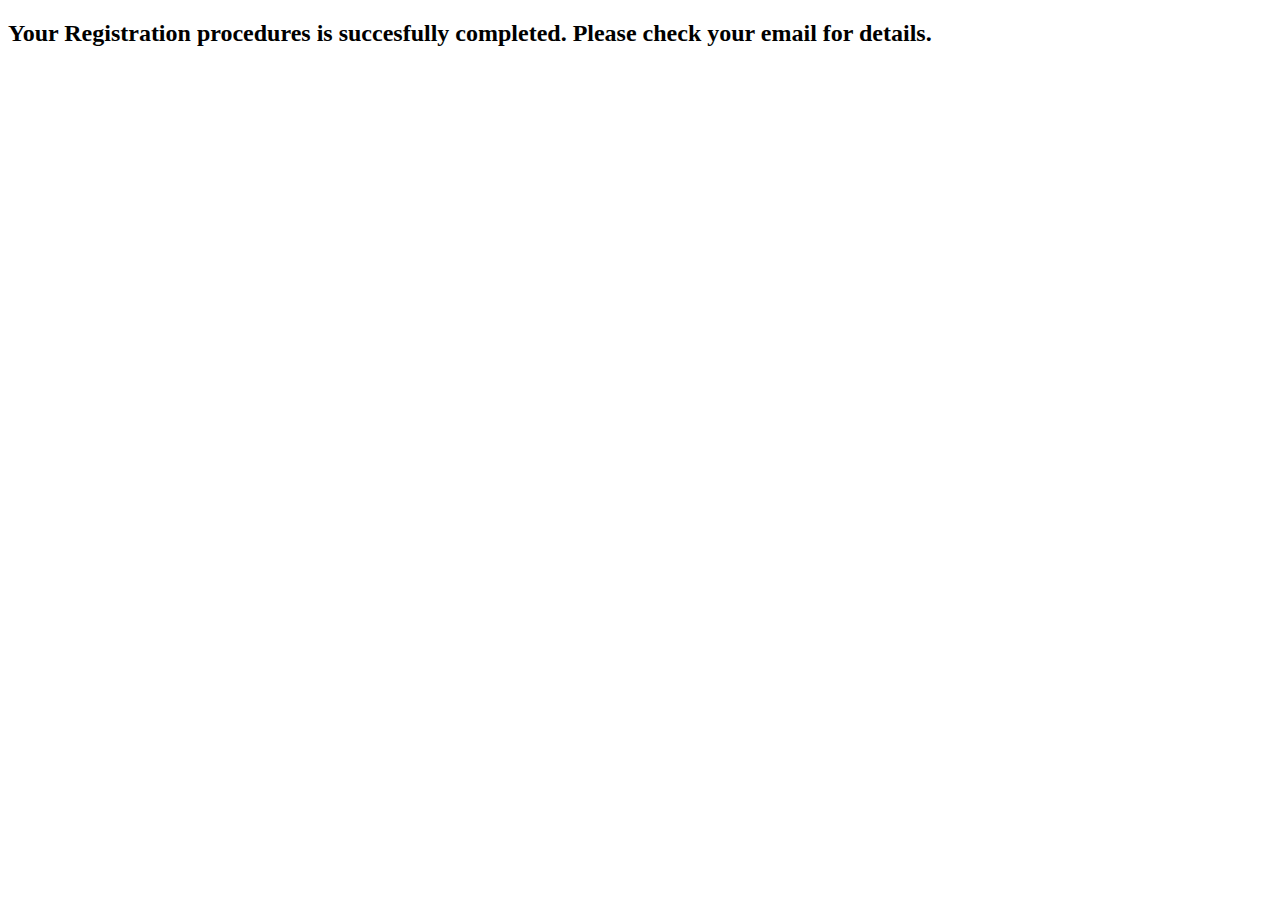
<file: submit.html>
<!DOCTYPE html>
<html lang="en">
<head>
    <meta charset="UTF-8">
    <meta http-equiv="X-UA-Compatible" content="IE=edge">
    <meta name="viewport" content="width=device-width, initial-scale=1.0">
    <title>Registered</title>
</head>
<body>
    <h2>Your Registration procedures is succesfully completed. Please check your email for details.</h2>
</body>
</html>
</file>
